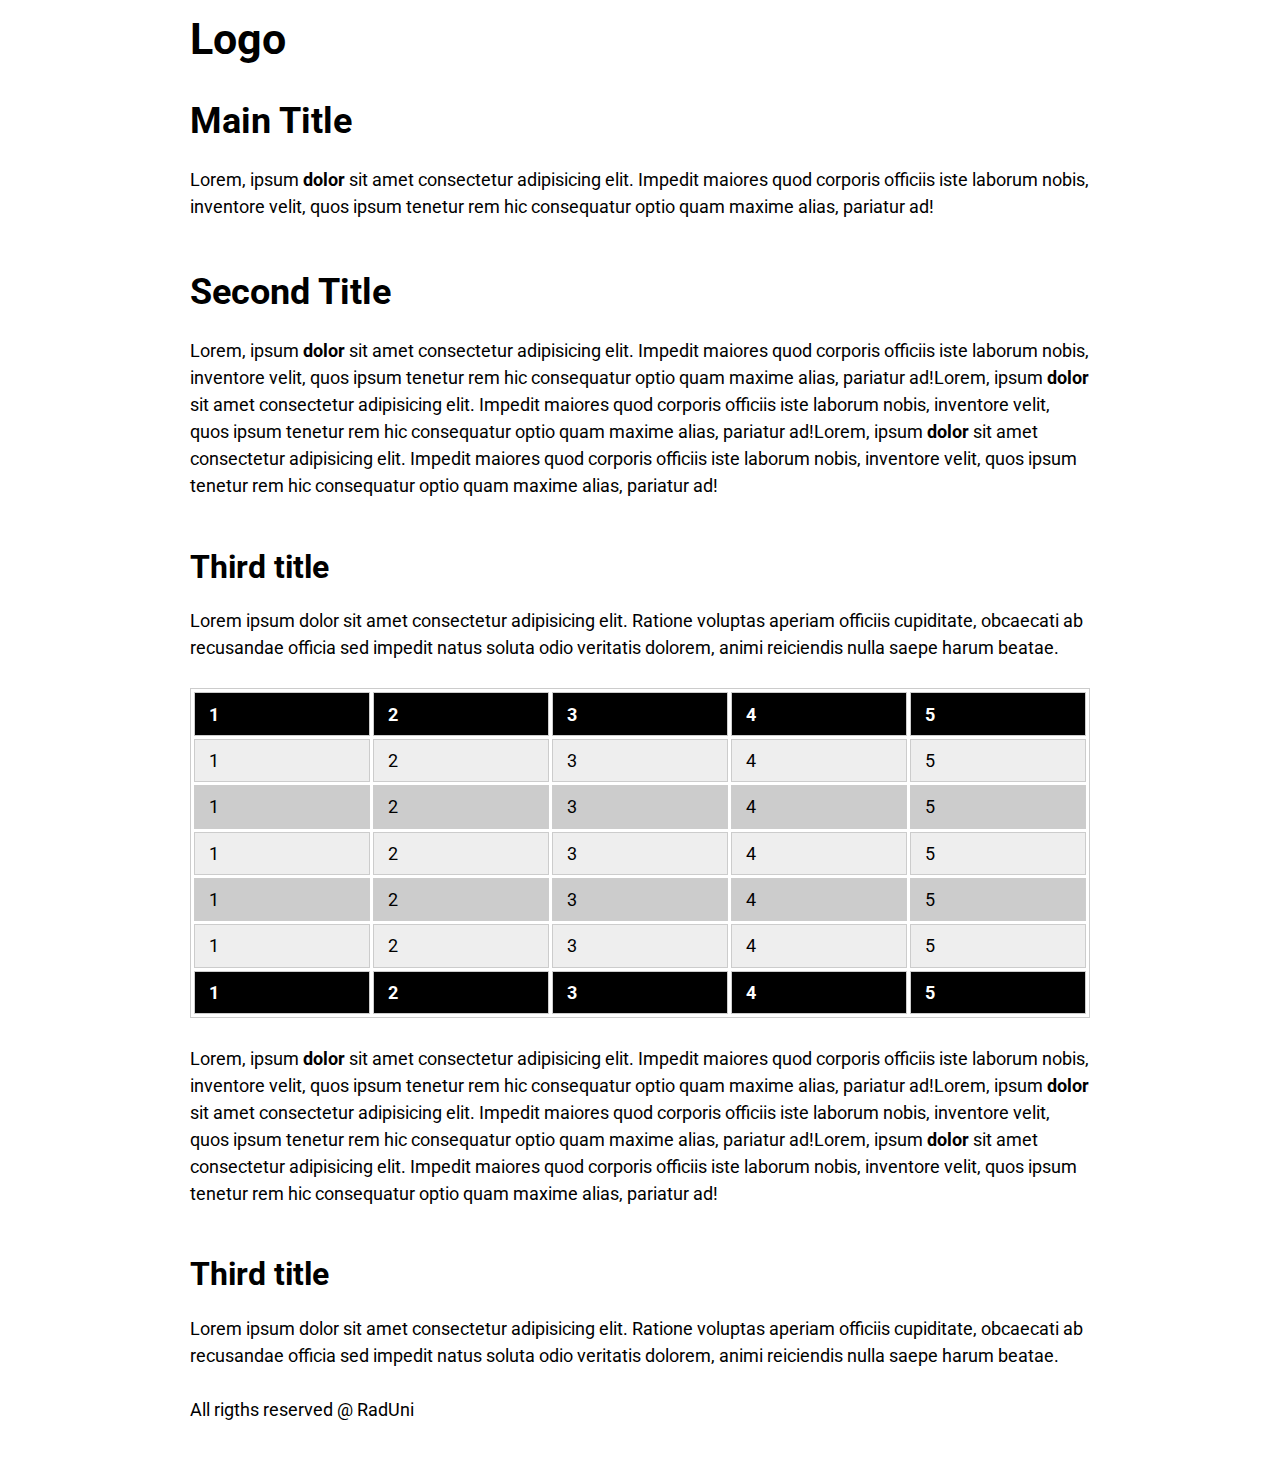
<file: typography-demo/index.html>
<!DOCTYPE html>
<html lang="en">
<head>
    <meta charset="UTF-8">
    <meta name="viewport" content="width=device-width, initial-scale=1.0">
    <link href="https://fonts.googleapis.com/css2?family=Roboto&display=swap" rel="stylesheet">
    <link rel="stylesheet" href="typography.css">
    <link rel="stylesheet" href="layout.css">
    <title>Document</title>
</head>
<body>
    
    <div class="site">

        <header class="site-header">
            <h1 class="site-title">
                Logo
            </h1>
        </header>

        <main>
            <article>
                <header>
                    <h2>Main Title</h2>
                </header>

                <p>Lorem, ipsum <strong>dolor</strong> sit amet consectetur adipisicing elit. Impedit maiores quod corporis officiis iste laborum nobis, inventore velit, quos ipsum tenetur rem hic consequatur optio quam maxime alias, pariatur ad!</p>
           
                <h2>Second Title</h2>

                <p>Lorem, ipsum <strong>dolor</strong> sit amet consectetur adipisicing elit. Impedit maiores quod corporis officiis iste laborum nobis, inventore velit, quos ipsum tenetur rem hic consequatur optio quam maxime alias, pariatur ad!Lorem, ipsum <strong>dolor</strong> sit amet consectetur adipisicing elit. Impedit maiores quod corporis officiis iste laborum nobis, inventore velit, quos ipsum tenetur rem hic consequatur optio quam maxime alias, pariatur ad!Lorem, ipsum <strong>dolor</strong> sit amet consectetur adipisicing elit. Impedit maiores quod corporis officiis iste laborum nobis, inventore velit, quos ipsum tenetur rem hic consequatur optio quam maxime alias, pariatur ad!</p>
            
                <h3>Third title</h3>
                <p>Lorem ipsum dolor sit amet consectetur adipisicing elit. Ratione voluptas aperiam officiis cupiditate, obcaecati ab recusandae officia sed impedit natus soluta odio veritatis dolorem, animi reiciendis nulla saepe harum beatae.</p>
            
                <table>
                    <thead>
                        <tr>
                            <th>1</th>
                            <th>2</th>
                            <th>3</th>
                            <th>4</th>
                            <th>5</th>
                        </tr>
                    </thead>
                    <tbody>
                        <tr>
                            <td>1</td>
                            <td>2</td>
                            <td>3</td>
                            <td>4</td>
                            <td>5</td>
                        </tr>
                        <tr>
                            <td>1</td>
                            <td>2</td>
                            <td>3</td>
                            <td>4</td>
                            <td>5</td>
                        </tr>
                        <tr>
                            <td>1</td>
                            <td>2</td>
                            <td>3</td>
                            <td>4</td>
                            <td>5</td>
                        </tr>
                        <tr>
                            <td>1</td>
                            <td>2</td>
                            <td>3</td>
                            <td>4</td>
                            <td>5</td>
                        </tr>
                        <tr>
                            <td>1</td>
                            <td>2</td>
                            <td>3</td>
                            <td>4</td>
                            <td>5</td>
                        </tr>
                    </tbody>
                    <tfoot>
                        <td>1</td>
                        <td>2</td>
                        <td>3</td>
                        <td>4</td>
                        <td>5</td>
                    </tfoot>
                </table>

                <p>Lorem, ipsum <strong>dolor</strong> sit amet consectetur adipisicing elit. Impedit maiores quod corporis officiis iste laborum nobis, inventore velit, quos ipsum tenetur rem hic consequatur optio quam maxime alias, pariatur ad!Lorem, ipsum <strong>dolor</strong> sit amet consectetur adipisicing elit. Impedit maiores quod corporis officiis iste laborum nobis, inventore velit, quos ipsum tenetur rem hic consequatur optio quam maxime alias, pariatur ad!Lorem, ipsum <strong>dolor</strong> sit amet consectetur adipisicing elit. Impedit maiores quod corporis officiis iste laborum nobis, inventore velit, quos ipsum tenetur rem hic consequatur optio quam maxime alias, pariatur ad!</p>
                <h3>Third title</h3>
                <p>Lorem ipsum dolor sit amet consectetur adipisicing elit. Ratione voluptas aperiam officiis cupiditate, obcaecati ab recusandae officia sed impedit natus soluta odio veritatis dolorem, animi reiciendis nulla saepe harum beatae.</p>

            </article>

        </main>

        <aside class="site-sitebar">

        </aside>

        <footer class="site-footer">
            <p>
                All rigths reserved @ RadUni
            </p>
        </footer>
    </div>

</body>
</html>
</file>
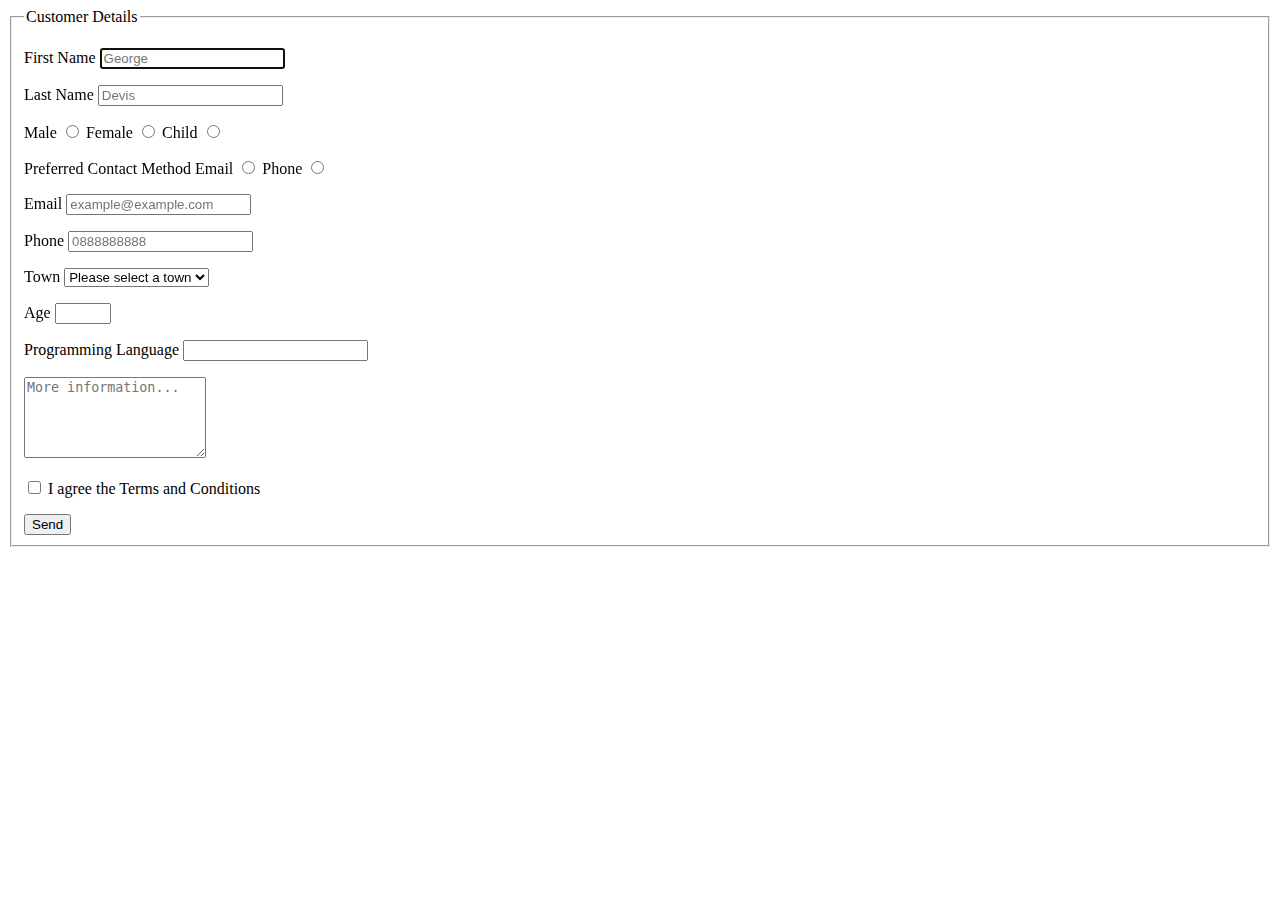
<file: workshop-typography/00/index.html>
<!DOCTYPE html>
<html lang="en">

<head>
    <meta charset="UTF-8">
    <meta name="viewport" content="width=device-width, initial-scale=1.0">
    <title>Forms</title>
</head>

<body>

    <form action="" method="GET">

        <fieldset>
            <legend>Customer Details</legend>

            <p>
                <label for="first_name">First Name</label>
                <input type="text" name="first_name" id="first_name" placeholder="George" autofocus>
            </p>

            <p>
                <label for="last_name">Last Name</label>
                <input type="text" name="last_name" id="last_name" placeholder="Devis">
            </p>

            <p>
                <label for="male">Male</label>
                <input type="radio" name="sex" id="male">

                <label for="female">Female</label>
                <input type="radio" name="sex" id="female">

                <label for="child">Child</label>
                <input type="radio" name="sex" id="child">
            </p>

            <p>
                <label for="contact">Preferred Contact Method</label>

                <label for="contact_email">Email</label>
                <input type="radio" name="contact" id="contact_email">

                <label for="contact_phone">Phone</label>
                <input type="radio" name="contact" id="contact_phone">
            </p>


            <p>
                <label for="email">Email</label>
                <input type="email" name="email" id="email" placeholder="example@example.com">
            </p>

            <p>
                <label for="phone">Phone</label>
                <input type="number" name="phone" id="phone" placeholder="0888888888">
            </p>

            <p>
                <label for="town">Town</label>
                <select name="town" id="town">
                    <option value="">Please select a town</option>
                    <option value="varna">Varna</option>
                    <option value="plovdiv">Plovdiv</option>
                    <option value="sofia">Sofia</option>
                    <option value="pleven">Pleven</option>
                </select>
            </p>

            <p>
                <label for="age">Age</label>
                <input type="number" name="age" id="age" min="18" max="70">
            </p>

            <p>
                <label for="plang-choice">Programming Language</label>
                <input list="programming_language" id="plang-choice" name="plang-choice">

                <datalist id="programming_language">
                    <option value="Java">
                    <option value="PHP">
                    <option value="C#">
                    <option value="JavaScript">
                    <option value="Python">
                    <option value="Ruby">
                    <option value="Other">
                </datalist>
            </p>

            <p>
                <textarea name="textarea" id="" cols="20" rows="5" placeholder="More information..."></textarea>
            </p>

            <p>
                <input type="checkbox" name="terms" id="terms" value="checked">
                <label for="terms">I agree the Terms and Conditions</label>
            </p>

            <button>Send</button>

        </fieldset>
    </form>

</body>

</html>
</file>
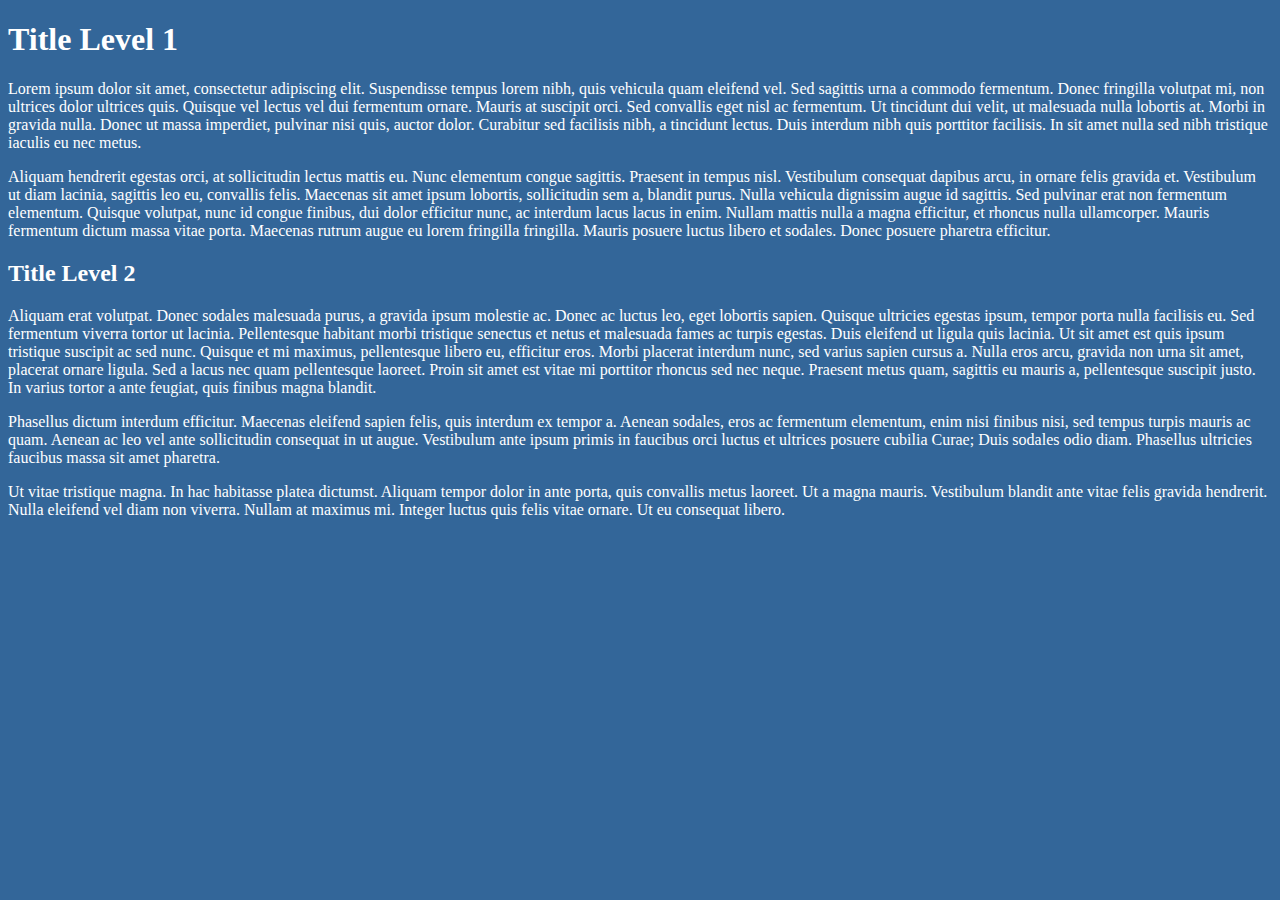
<file: workshop-typography/01/index.html>
<!DOCTYPE html>
<html lang="en">
<head>
    <meta charset="UTF-8">
    <meta name="viewport" content="width=device-width, initial-scale=1.0">
    <link rel="stylesheet" href="style.css">
    <title>My First CSS Document</title>
</head>
<body>
    <h1>Title Level 1</h1>
    <p>Lorem ipsum dolor sit amet, consectetur adipiscing elit. Suspendisse tempus lorem nibh, quis vehicula quam eleifend vel. Sed sagittis urna a commodo fermentum. Donec fringilla volutpat mi, non ultrices dolor ultrices quis. Quisque vel lectus vel dui fermentum ornare. Mauris at suscipit orci. Sed convallis eget nisl ac fermentum. Ut tincidunt dui velit, ut malesuada nulla lobortis at. Morbi in gravida nulla. Donec ut massa imperdiet, pulvinar nisi quis, auctor dolor. Curabitur sed facilisis nibh, a tincidunt lectus. Duis interdum nibh quis porttitor facilisis. In sit amet nulla sed nibh tristique iaculis eu nec metus.</p>
    <p>Aliquam hendrerit egestas orci, at sollicitudin lectus mattis eu. Nunc elementum congue sagittis. Praesent in tempus nisl. Vestibulum consequat dapibus arcu, in ornare felis gravida et. Vestibulum ut diam lacinia, sagittis leo eu, convallis felis. Maecenas sit amet ipsum lobortis, sollicitudin sem a, blandit purus. Nulla vehicula dignissim augue id sagittis. Sed pulvinar erat non fermentum elementum. Quisque volutpat, nunc id congue finibus, dui dolor efficitur nunc, ac interdum lacus lacus in enim. Nullam mattis nulla a magna efficitur, et rhoncus nulla ullamcorper. Mauris fermentum dictum massa vitae porta. Maecenas rutrum augue eu lorem fringilla fringilla. Mauris posuere luctus libero et sodales. Donec posuere pharetra efficitur.</p>
    <h2>Title Level 2</h2>
    <p>Aliquam erat volutpat. Donec sodales malesuada purus, a gravida ipsum molestie ac. Donec ac luctus leo, eget lobortis sapien. Quisque ultricies egestas ipsum, tempor porta nulla facilisis eu. Sed fermentum viverra tortor ut lacinia. Pellentesque habitant morbi tristique senectus et netus et malesuada fames ac turpis egestas. Duis eleifend ut ligula quis lacinia. Ut sit amet est quis ipsum tristique suscipit ac sed nunc. Quisque et mi maximus, pellentesque libero eu, efficitur eros. Morbi placerat interdum nunc, sed varius sapien cursus a. Nulla eros arcu, gravida non urna sit amet, placerat ornare ligula. Sed a lacus nec quam pellentesque laoreet. Proin sit amet est vitae mi porttitor rhoncus sed nec neque. Praesent metus quam, sagittis eu mauris a, pellentesque suscipit justo. In varius tortor a ante feugiat, quis finibus magna blandit.</p>
    <p>Phasellus dictum interdum efficitur. Maecenas eleifend sapien felis, quis interdum ex tempor a. Aenean sodales, eros ac fermentum elementum, enim nisi finibus nisi, sed tempus turpis mauris ac quam. Aenean ac leo vel ante sollicitudin consequat in ut augue. Vestibulum ante ipsum primis in faucibus orci luctus et ultrices posuere cubilia Curae; Duis sodales odio diam. Phasellus ultricies faucibus massa sit amet pharetra.</p>
    <p>Ut vitae tristique magna. In hac habitasse platea dictumst. Aliquam tempor dolor in ante porta, quis convallis metus laoreet. Ut a magna mauris. Vestibulum blandit ante vitae felis gravida hendrerit. Nulla eleifend vel diam non viverra. Nullam at maximus mi. Integer luctus quis felis vitae ornare. Ut eu consequat libero.</p>
</body>
</html>
</file>
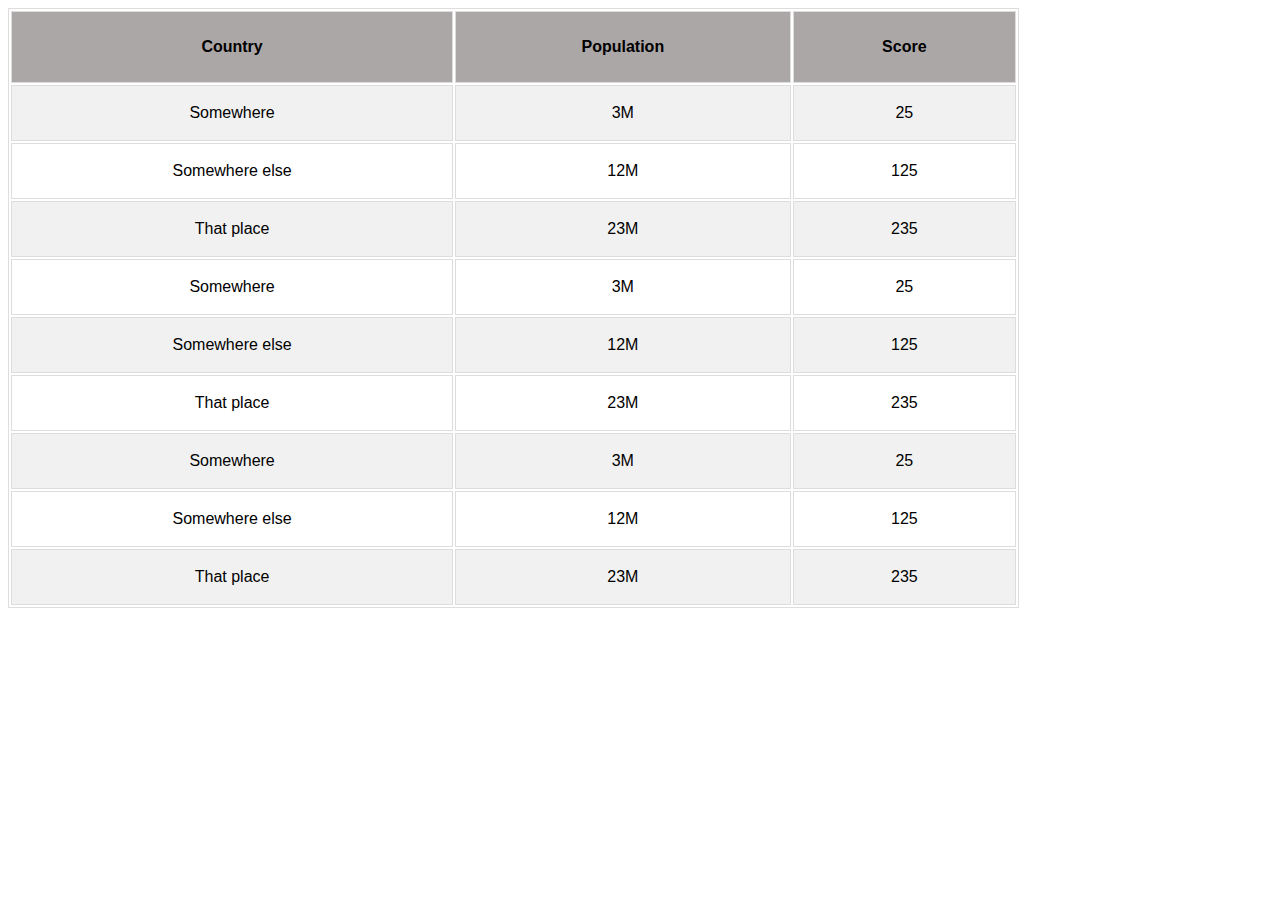
<file: workshop-typography/03/index.html>
<!DOCTYPE html>
<html lang="en">
<head>
    <meta charset="UTF-8">
    <meta name="viewport" content="width=device-width, initial-scale=1.0">
    <link rel="stylesheet" href="typography.css">
    <title>Styling Tables</title>
</head>
<body>

    <table>

        <thead>
            <tr>
                <th>Country</th>
                <th>Population</th>
                <th>Score</th>
            </tr>
        </thead>

        <tbody>
            <tr>
                <td>Somewhere</td>
                <td>3M</td>
                <td>25</td>
            </tr>
            <tr>
                <td>Somewhere else</td>
                <td>12M</td>
                <td>125</td>
            </tr>
            <tr>
                <td>That place</td>
                <td>23M</td>
                <td>235</td>
            </tr>
            <tr>
                <td>Somewhere</td>
                <td>3M</td>
                <td>25</td>
            </tr>
            <tr>
                <td>Somewhere else</td>
                <td>12M</td>
                <td>125</td>
            </tr>
            <tr>
                <td>That place</td>
                <td>23M</td>
                <td>235</td>
            </tr>
            <tr>
                <td>Somewhere</td>
                <td>3M</td>
                <td>25</td>
            </tr>
            <tr>
                <td>Somewhere else</td>
                <td>12M</td>
                <td>125</td>
            </tr>
            <tr>
                <td>That place</td>
                <td>23M</td>
                <td>235</td>
            </tr>
        </tbody>

    </table>
    
</body>
</html>
</file>
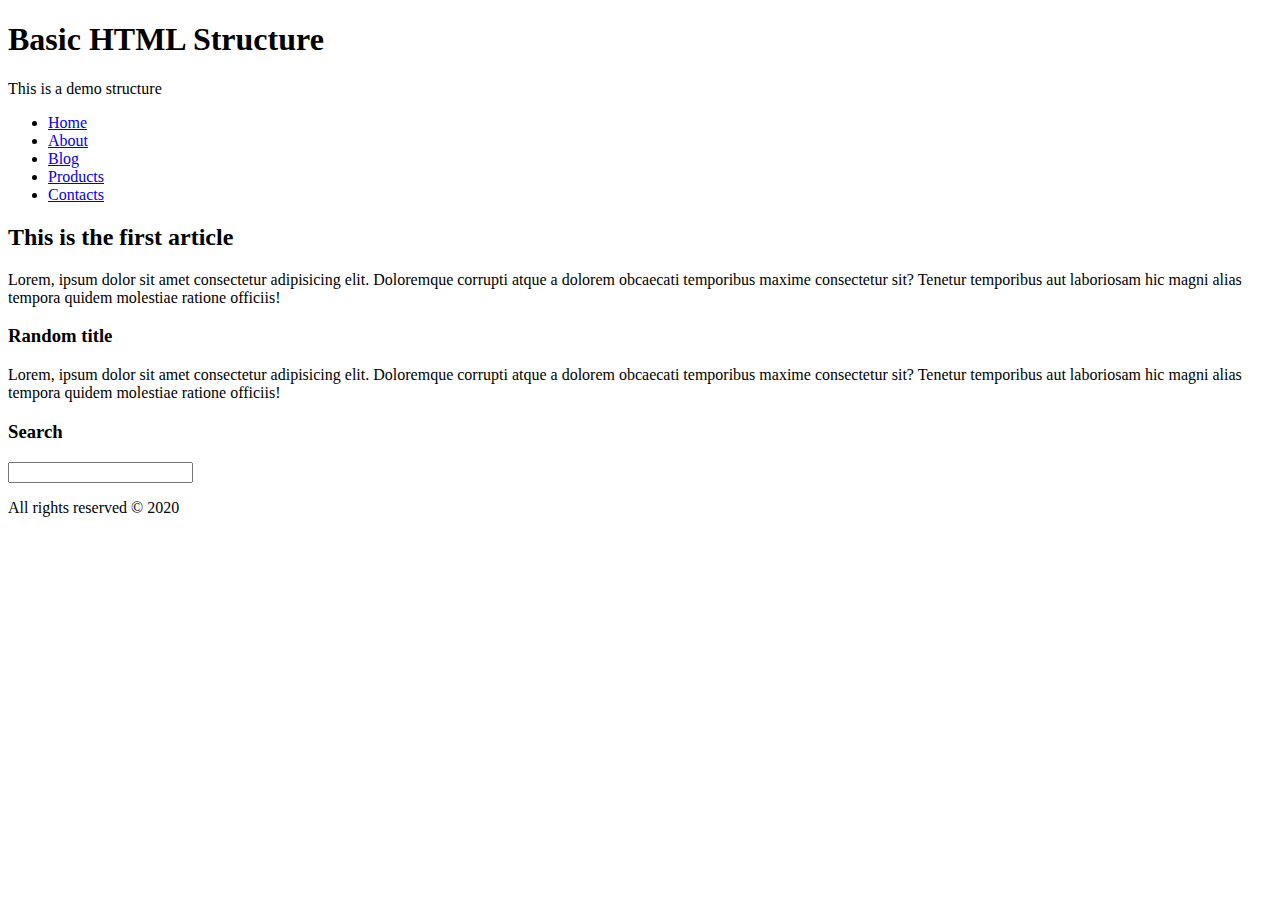
<file: structure.html>
<!DOCTYPE html>
<html lang="en">
<head>
    <meta charset="UTF-8">
    <meta name="viewport" content="width=device-width, initial-scale=1.0">
    <title>Basic HTML Structure</title>
</head>
<body>

    <header>
        <h1>Basic HTML Structure</h1>
        <p>This is a demo structure</p>

        <nav>
            <ul>
                <li><a href="#">Home</a></li>
                <li><a href="#">About</a></li>
                <li><a href="#">Blog</a></li>
                <li><a href="#">Products</a></li>
                <li><a href="#">Contacts</a></li>
            </ul>
        </nav>
    </header>

    <main>

        <article>
            <header>
                <h2>This is the first article</h2>
            </header>

            <section>
                <p>Lorem, ipsum dolor sit amet consectetur adipisicing elit. Doloremque corrupti atque a dolorem obcaecati temporibus maxime consectetur sit? Tenetur temporibus aut laboriosam hic magni alias tempora quidem molestiae ratione officiis!</p>
                <h3>Random title</h3>
                <p>Lorem, ipsum dolor sit amet consectetur adipisicing elit. Doloremque corrupti atque a dolorem obcaecati temporibus maxime consectetur sit? Tenetur temporibus aut laboriosam hic magni alias tempora quidem molestiae ratione officiis!</p>
            </section>
        </article>

    </main>

    <aside>

        <section>
            <header>
                <h3>Search</h3>
            </header>

            <form>
                <input type="text">
            </form>
        </section>

    </aside>

    <footer>
        <p>
            All rights reserved &copy; 2020
        </p>
    </footer>

</body>
</html>
</file>
<file: typography-demo/typography.css>
html {
    font: 12px/1.5 'Roboto', Arial, Helvetica, sans-serif;
}

@media (min-width: 800px) {
    html { font-size: 14px; }
}

@media (min-width: 1024px) {
    html { font-size: 16px; }
}

@media (min-width: 1280px) {
    html { font-size: 18px; }
}

body, form, table, input, textarea, option, select {
    font: inherit;
}

p {
    margin: 0;
    padding: 0 0 1.5em 0;
}

h1, h2, h3, h4, h5, h6 {
    font-family: 'Roboto', 'Times New Roman', Times, serif;
    margin: 0;
    padding-bottom: 0.5em;
}

h1 { font-size: 2.4em; }
h2 { font-size: 2.0em; }
h3 { font-size: 1.8em; }
h4 { font-size: 1.6em; }
h5 { font-size: 1.4em; }
h6 { font-size: 1.2em; }

p + h1,
p + h2,
p + h3,
p + h4,
p + h5,
p + h6 {
    padding-top: 0.5em;
}
</file>
<file: typography-demo/layout.css>
.site {
    max-width: 50em;
    margin: 0 auto;
}

table {
    border: 1px solid #CCC;
    width: 100%;
    border-spacing: 0.2em;
    margin-bottom: 1.5em;
}

table td,
table th {
    border: 1px solid #CCC;
    padding: 0.4em 0.8em;
}

table td {
    background: #EEE;
}

table thead th,
table tfoot td {
    font-weight: bold;
    text-align: left;
    background: #000;
    color: #FFF;
}

table tbody tr:nth-child(even) td {
    background: #CCC;
}
</file>
<file: workshop-typography/01/style.css>
body {
    background-color: rgb(51, 102, 153);
    color: #FFF;
}
</file>
<file: workshop-typography/03/typography.css>
html {
    font: 16px/1.5 Helvetica, sans-serif;
}

table {
    width: 80%;
}

th {
    height: 40px;
    text-align: center;
}

td {
    text-align: center;
}

th, td {
    padding: 15px;
}

thead tr:nth-child(1) {
    background-color: rgb(172, 167, 167);
}

tbody tr:nth-child(odd) {
    background-color: rgb(241, 241, 241);
}

tbody tr:nth-child(odd) td {
    background-color: rgb(241, 241, 241);
} 

table, td, th {
    border: 1px solid rgb(221, 221, 221);
}

table tbody tr:hover td {
    background-color: rgb(0, 0, 0);
    color: rgb(255, 255, 255)
}
</file>
